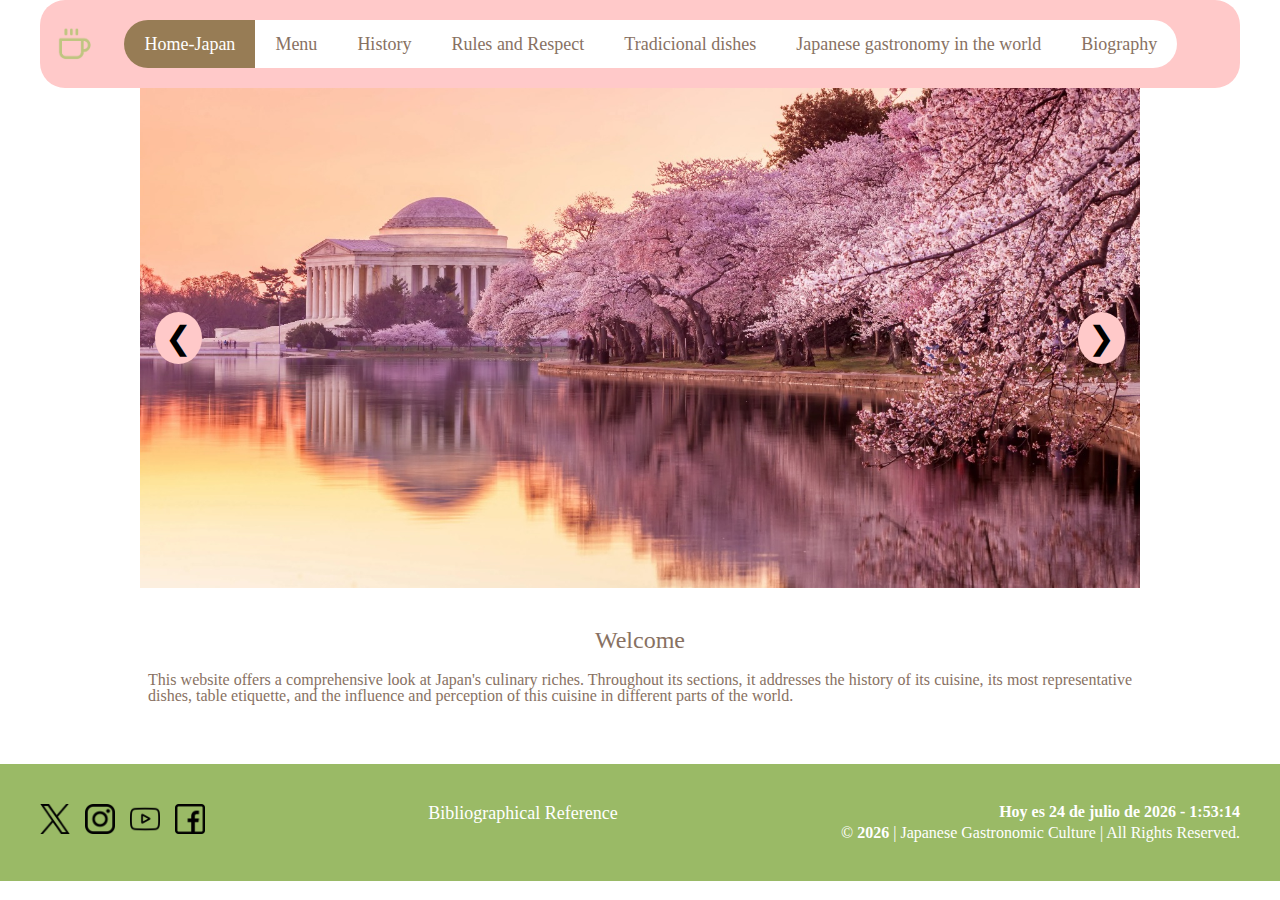
<file: index.html>
<!-- Autora: Brenda Ramirez -->
<!-- Programa: Ingenieria Muntimedia -->
<!DOCTYPE html>
<html>
<head>
    <!-- Indicaciones del contenido de la pagina -->
    <meta charset='utf-8'>
    <meta http-equiv='X-UA-Compatible' content='IE=edge'>
    <!-- Titulo de la pagina web -->
    <title>JAPAN</title>
    <meta name='viewport' content='width=device-width, initial-scale=1'>
    <link rel="stylesheet" href="reset.css">
    <link rel='stylesheet' type='text/css' media='screen' href='./css/styleJapan.css'>
    <link href="https://fonts.googleapis.com/css2?family=Open+Sans:ital,wght@0,300..800;1,300..800&display=swap" rel="stylesheet">
 
</head>
<body class="index">
    <!-- Head de la pagina con opciones de apartados -->
    <header>
        <div class="caja">
            <h1><img src="imagenes/logo.png" alt="Logo"> </h1>
            <button id="menu-toggle" class="menu-toggle">☰  Desplegar menú</button>

            <nav id="navbar">
                <!-- Menu navbar -->
                <ul>
                    <li><a href="index.html">Home-Japan</a></li>
                    <li><a href="menu.html">Menu</a></li>
                    <li><a href="history.html">History</a></li>
                    <li><a href="rules.html">Rules and Respect</a></li>
                    <li><a href="dishes.html">Tradicional dishes</a></li>
                    <li><a href="world.html">Japanese gastronomy in the world</a></li>
                    <li><a href="biography.html">Biography</a></li>  
                </ul>
            </nav>
        </div>
    </header>

    <!-- Body de la pagina--> 
      <!-- Imagen de inicio de la pagina 
    <div class="image-container">
        <img src="imagenes/fotoinicio.jpeg" alt="Main Image">
    </div>-->

    <!-- Slider automático de imágenes -->
<div class="slider-container">
    <a id="slider-link" >
        <img id="slider-image" src="imagenes/fotoinicio.jpeg" alt="Imagen del slider">
    </a>

    <div class="slider-arrow left-arrow" id="prev-btn">&#10094;</div>
    <div class="slider-arrow right-arrow" id="next-btn">&#10095;</div>

</div>

    <!-- Bienvenida a la pagina -->
    <div class="content">
        <h2 class="title">Welcome</h2>
        <div class="paragraphs">
            <p>This website offers a comprehensive look at Japan's culinary riches. Throughout its sections, it addresses the history of its cuisine, its most representative dishes, table etiquette, and the influence and perception of this cuisine in different parts of the world.</p>
            <p></p>
        </div>
    </div>
       <script src='script.js'></script>
</body>

<!-- Footer de la pagina web -->
<footer>
    <!-- Links a redes sociales -->
    <div class="footer-left">
        <a href="https://www.x.com" target="_blank"><img src="imagenes/x.png" alt="X"></a>
        <a href="https://www.instagram.com" target="_blank"><img src="imagenes/instagram.png" alt="instagram"></a>
        <a href="https://www.youtube.com" target="_blank"><img src="imagenes/youtube.png" alt="youtube"></a>
        <a href="https://www.facebook.com" target="_blank"><img src="imagenes/facebook.png" alt="facebook"></a>
    </div>

    <!-- Bibliografia y Copyright -->
    <div class="footer-center">
        <p>Bibliographical Reference</p> 
    </div>
    <div class="footer-right">
        <p id="fechaHora"></p>
        <p>&copy; <span id="year"></span> | Japanese Gastronomic Culture | All Rights Reserved.</p>
    </div>



</footer>
</html>
</file>
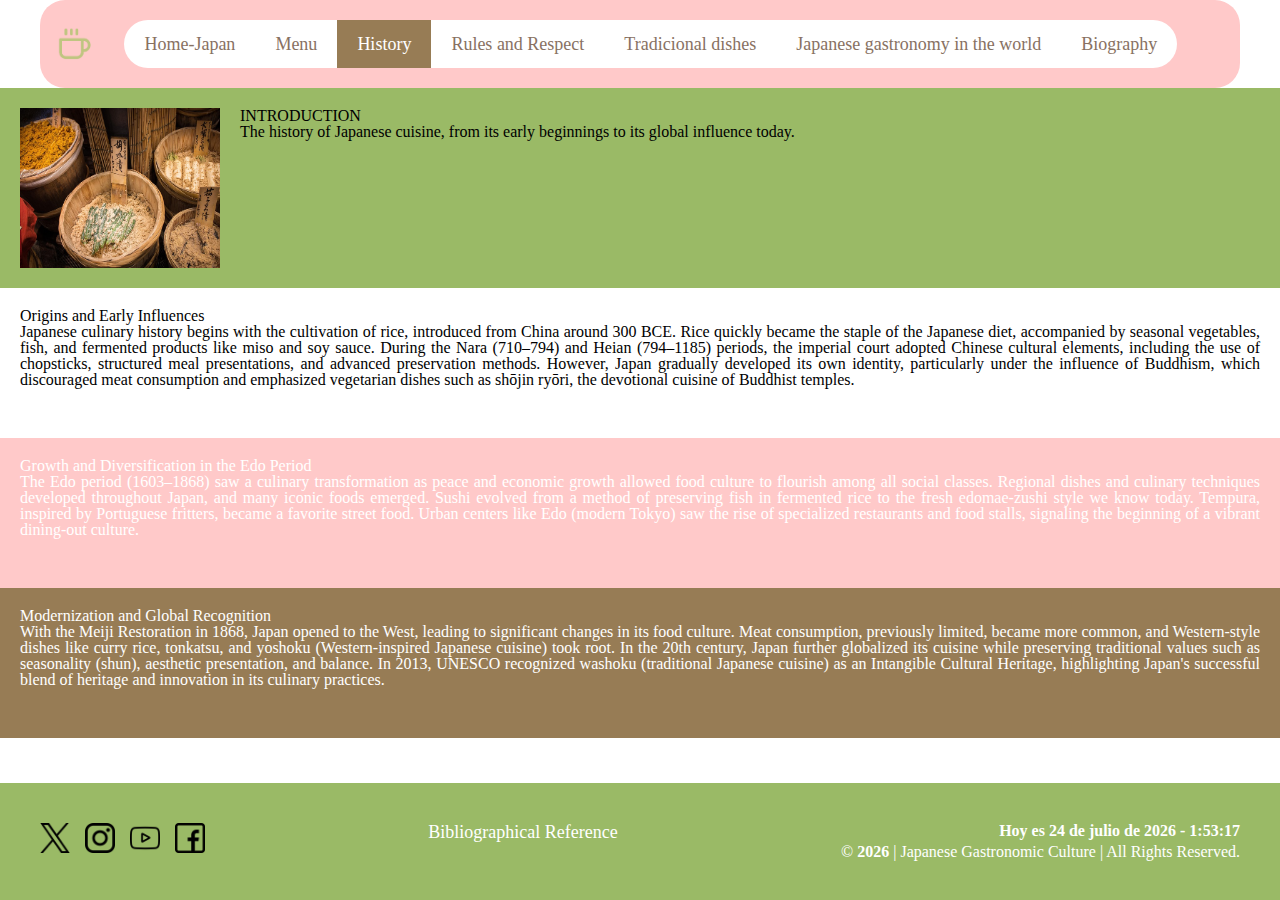
<file: history.html>
<!-- Autora: Brenda Ramirez -->
<!-- Programa: Ingenieria Muntimedia -->
<!DOCTYPE html>
<html>
<head>
    <!-- Indicaciones del contenido de la pagina -->
    <meta charset='utf-8'>
    <meta http-equiv='X-UA-Compatible' content='IE=edge'>
    <!-- Titulo de la pagina web -->
    <title>JAPAN-HISTORY</title>
    <meta name='viewport' content='width=device-width, initial-scale=1'>
    <link rel="stylesheet" href="reset.css">
    <link rel='stylesheet' type='text/css' media='screen' href='./css/styleJapan.css'>
    <link href="https://fonts.googleapis.com/css2?family=Open+Sans:ital,wght@0,300..800;1,300..800&display=swap" rel="stylesheet">
    
</head>
<body class="history">
    <!-- Head de la pagina con opciones de apartados -->
    <header>
        <div class="caja">
            <h1><img src="imagenes/logo.png" alt="Logo"> </h1>
            <button id="menu-toggle" class="menu-toggle">☰  Desplegar menú</button>

            <nav id="navbar">
                <!-- Menu navbar -->
                <ul>
                    <li><a href="index.html">Home-Japan</a></li>
                    <li><a href="menu.html">Menu</a></li>
                    <li><a href="history.html">History</a></li>
                    <li><a href="rules.html">Rules and Respect</a></li>
                    <li><a href="dishes.html">Tradicional dishes</a></li>
                    <li><a href="world.html">Japanese gastronomy in the world</a></li>
                    <li><a href="biography.html">Biography</a></li>  
                </ul>
            </nav>
        </div>
    </header>

   <!-- Primera sección: Imagen a la izquierda y texto a la derecha -->
   <div class="seccion1">
    <img src="imagenes/history1.jpg" alt="Imagen descriptiva">
    <div class="texto">
        <h2>INTRODUCTION</h2>
        <p>The history of Japanese cuisine, from its early beginnings to its global influence today.</p>
    </div>
</div>

<!-- Segunda sección: Texto negro sobre fondo blanco -->
<div class="seccion2">
    <h2>Origins and Early Influences</h2>
    <p>Japanese culinary history begins with the cultivation of rice, introduced from China around 300 BCE. Rice quickly became the staple of the Japanese diet, accompanied by seasonal vegetables, fish, 
        and fermented products like miso and soy sauce. During the Nara (710–794) and Heian (794–1185) periods, the imperial court adopted Chinese cultural elements, including the use of chopsticks, 
        structured meal presentations, and advanced preservation methods. However, Japan gradually developed its own identity, particularly under the influence of Buddhism, which discouraged meat 
        consumption and emphasized vegetarian dishes such as shōjin ryōri, the devotional cuisine of Buddhist temples.</p>
</div>

<!-- Tercera sección: Texto blanco sobre fondo rosado -->
<div class="seccion3">
    <h2>Growth and Diversification in the Edo Period</h2>
    <p>The Edo period (1603–1868) saw a culinary transformation as peace and economic growth allowed food culture to flourish among all social classes. Regional dishes and culinary techniques developed throughout Japan, and many iconic foods emerged. Sushi evolved from a method of preserving fish in fermented rice to the fresh edomae-zushi style we know today. Tempura, inspired by Portuguese fritters, became a favorite street food. Urban centers like Edo (modern Tokyo) saw the rise of specialized restaurants and food stalls, signaling the beginning of a vibrant dining-out culture.</p>
</div>

<!-- Cuarta sección: Texto negro sobre fondo café -->
<div class="seccion4">
    <h2>Modernization and Global Recognition</h2>
    <p>With the Meiji Restoration in 1868, Japan opened to the West, leading to significant changes in its food culture. Meat consumption, previously limited, became more common, and Western-style dishes like curry rice, tonkatsu, and yoshoku (Western-inspired Japanese cuisine) took root. In the 20th century, Japan further globalized its cuisine while preserving traditional values such as seasonality (shun), aesthetic presentation, and balance. In 2013, UNESCO recognized washoku (traditional Japanese cuisine) as an Intangible Cultural Heritage, highlighting Japan's successful blend of heritage and innovation in its culinary practices.</p>
</div>

 <script src='script.js'></script>

</body>

<!-- Footer de la pagina web -->
<footer>
    <!-- Links a redes sociales -->
    <div class="footer-left">
        <a href="https://www.x.com" target="_blank"><img src="imagenes/x.png" alt="X"></a>
        <a href="https://www.instagram.com" target="_blank"><img src="imagenes/instagram.png" alt="instagram"></a>
        <a href="https://www.youtube.com" target="_blank"><img src="imagenes/youtube.png" alt="youtube"></a>
        <a href="https://www.facebook.com" target="_blank"><img src="imagenes/facebook.png" alt="facebook"></a>
    </div>

    <!-- Bibliografia y Copyright -->
    <div class="footer-center">
        <p>Bibliographical Reference</p> 
    </div>
    <div class="footer-right">
        <p id="fechaHora"></p>
        <p>&copy; <span id="year"></span> | Japanese Gastronomic Culture | All Rights Reserved.</p>
    </div>
</footer>
</html>
</file>
<file: css/styleJapan.css>
/* Reset general */
* {
    margin: 0;
    padding: 0;
    box-sizing: border-box;
}

/* Encabezado */
header {
    display: flex;
    align-items: center;
    justify-content: space-between;
    background-color: #FFC9C9;
    padding: 10px;
    border-radius: 25px;
    width: 100%;
    max-width: 1200px;
    margin: 0 auto;
}

/* Contenedor del logo y título */
.caja {
    display: flex;
    align-items: center;
}

.caja img {
    height: 50px;
    width: auto;
}

.caja h1 {
    margin: 0;
    padding-right: 20px;
}

/* Navbar */

nav {
    width: 100%;
    max-width: 1200px; 
    margin: 0 auto;
    padding: 10px;
} 
nav ul {
    
    display: flex;
    justify-content: center; 
    width: 100%;
}

nav ul li {
    margin: 0;
    padding: 0;
    flex-grow: 0; 
}

nav ul li a {
    word-wrap: break-word; 
    hyphens: auto; 
    text-decoration: none;
    color: #887162;
    padding: 10px 30px;
    transition: background-color 0.3s;
    display: block;
    background-color: white;
    white-space: nowrap;
    border-radius: 0;
}

nav ul li a:hover {
    background-color: #977C55;
    color: white;
}

nav ul li:first-child a {
    border-top-left-radius: 25px;
    border-bottom-left-radius: 25px;
}

nav ul li:last-child a {
    border-top-right-radius: 25px;
    border-bottom-right-radius: 25px;
}

/* Colores activos por sección */
body.index nav ul li:first-child a,
body.menu nav ul li:nth-child(2) a,
body.history nav ul li:nth-child(3) a,
body.rules nav ul li:nth-child(4) a,
body.dishes nav ul li:nth-child(5) a,
body.world nav ul li:nth-child(6) a,
body.biography nav ul li:nth-child(7) a,
body.main nav ul li:nth-child(6) a {
    background-color: #977C55;
    color: #ffffff;
}

/* Imagen de inicio */
.image-container {
    width: 100%;
    overflow: hidden;
    margin-top: 20px;
}

.image-container img {
    width: 100%;
    height: auto;
}

/* Slider */
.slider-container {
    position: relative;
    width: 100%;
    max-width: 1000px;
    height: 500px;
    overflow: hidden;
    margin: auto;
}

.slider-container img {
    width: 100%;
    height: 100%;
    object-fit: cover;
    transition: opacity 0.5s ease-in-out;
}

.slider-arrow {
    position: absolute;
    top: 50%;
    transform: translateY(-50%);
    font-size: 2rem;
    color: black;
    background-color: #FFC9C9;
    padding: 10px;
    cursor: pointer;
    user-select: none;
    border-radius: 50%;
}

.left-arrow {
    left: 15px;
}

.right-arrow {
    right: 15px;
}

/* Bienvenida */
.content {
    padding: 40px 10%;
}

.title {
    text-align: center;
    font-size: 24px;
    margin-bottom: 20px;
    color: #887162;
}

.titleRules {
    text-align: left;
    font-size: 24px;
    margin-top: 30px;
    margin-bottom: 20px;
    color: #887162;
}

.paragraphs {
    margin-top: 20px;
}

.paragraphs p {
    text-align: justify;
    margin-bottom: 20px;
    font-size: 16px;
    color: #887162;
    padding: 0 20px;
}

/* Secciones */
.seccion {
    display: flex;
    align-items: center;
    padding: 20px;
    margin: 10px 0;
    color: white;
}

.seccion img {
    width: 150px;
    height: auto;
    margin-right: 20px;
}

.seccion2 img.imagenPrincipal {
    width: 300px;
    border-radius: 20px;
}

.seccion h2 {
    margin: 0;
    font-size: 24px;
}

.seccion p {
    margin: 5px 0 0;
    font-size: 16px;
}

/* Colores secciones */
.seccion1 {
    display: flex;
    padding: 20px;
    background-color: #9ABA66;
    min-height: 200px;

}

.seccion1 img {
    width: 200px;
    height: auto;
    margin-right: 20px;
}


.seccion1 .texto {
    max-width: 600px;
}

/* Estilo para la segunda sección (texto en color negro con fondo blanco) */
.seccion2 {
    background-color: white;
    color: black;
    padding: 20px;
    text-align: justify;
    min-height: 150px;
}

/* Estilo para la tercera sección (texto blanco con fondo rosado) */
.seccion3 {
    background-color: #FFC9C9; /* color rosado */
    color: white;
    padding: 20px;
    text-align: justify;
    min-height: 150px;
}

/* Estilo para la cuarta sección (texto negro con fondo café) */
.seccion4 {
    background-color: #977C55; /* color café */
    color: white;
    padding: 20px;
    text-align: justify;
    min-height: 150px;
}

/* Colores secciones */
.seccion8 {
    background-color: #9ABA66; /* color café */
    color: white;
    padding: 20px;
    text-align: justify;
    min-height: 150px;

}


.seccion5 {
    background-color: #ffffff;
}

.seccion5 h2,
.seccion5 p {
    color: #977C55;
}

/* Footer */
footer {
    display: flex;
    justify-content: space-between;
    align-items: flex-start;
    padding: 40px;
    background-color: #9ABA66;
    color: white;
    margin-top: auto;
    flex-wrap: wrap;
}

.footer-left {
    display: flex;
    gap: 15px;
}

.footer-left a {
    text-decoration: none;
}

.footer-left img {
    width: 30px;
    height: auto;
    transition: transform 0.3s;
}

.footer-left img:hover {
    transform: scale(1.2);
}

.footer-center {
    flex: 1;
    text-align: center;
    font-size: 18px;
}

.footer-right {
    font-size: 16px;
    text-align: right;
    display: flex;
    flex-direction: column;
    gap: 5px;
}

#fechaHora,
#year {
    font-weight: bold;
}

/* Responsive */
.menu-toggle {
    display: none;
}

@media (max-width: 768px) {
    .menu-toggle {
        display: block;
        font-size: 28px;
        background: none;
        border: none;
        cursor: pointer;
        padding: 10px;
        color: #000;
    }

    #navbar ul {
        display: none;
        flex-direction: column;
        background-color: white;
    }

    #navbar.active ul {
        display: flex;
    }

    #navbar ul li {
        border-bottom: 1px solid #ddd;
    }
}

@media (max-width: 480px) {
    .caja {
        flex-direction: column;
        align-items: flex-start;
    }

    .caja img {
        height: 40px;
    }

    nav ul li a {
        padding: 15px 20px;
        width: 100%;
    }

    nav ul li:first-child a,
    nav ul li:last-child a {
        border-radius: 0;
    }
}

@media (min-width: 480px) {
    .caja {
        flex-direction: row;
    }

    .caja img {
        height: 40px;
    }

    nav ul li a {
        padding: 15px 20px;
    }

    nav ul li:first-child a,
    nav ul li:last-child a {
        border-radius: 0;
    }
}

@media (min-width: 768px) {
    .caja div {
        display: flex;
    }

    nav {
        width: 100%;
        max-width: 1200px;
        margin: 0 auto;
        padding: 10px;
    }

    nav ul li a {
        font-size: 16px;
        text-align: center;
    }
}

@media (min-width: 1024px) {
    nav ul li a {
        font-size: 18px; 
        white-space: nowrap; 
    }
    nav ul li:first-child a {
        border-top-left-radius: 25px;
        border-bottom-left-radius: 25px;
    }

    nav ul li:last-child a {
        border-top-right-radius: 25px;
        border-bottom-right-radius: 25px;
    }
}

/* Cuerpo extendido en páginas específicas */
body.biography,
body.history {
    display: flex;
    flex-direction: column;
    min-height: 100vh;
}
</file>
